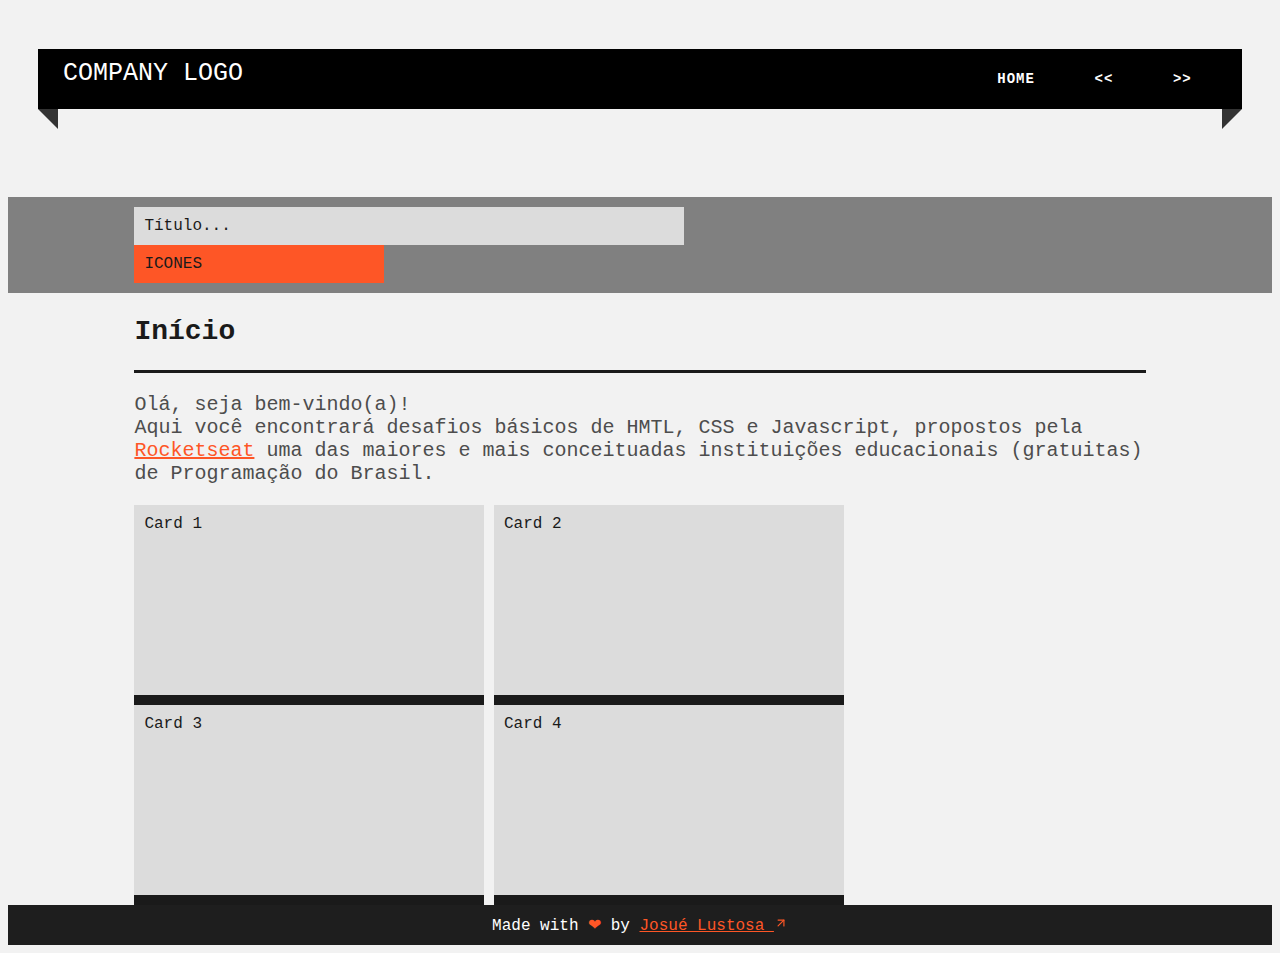
<file: index.html>
<!DOCTYPE html>
<html lang="pt-br">

<head>
    <meta charset="UTF-8" />
    <meta http-equiv="X-UA-Compatible" content="IE=edge" />
    <meta name="viewport" content="width=device-width, initial-scale=1.0" />
    <title>Home | Desafios Rocketseat</title>
    <link rel="stylesheet" href="css/style.css" />
</head>

<body>
    <div class="navbar">
        <nav>
            <div class="logo">Company Logo</div>
            <ul class="menu-area">
                <li><a href="#">Home</a></li>
                <li>
                    <a href="#">
                        <<</a>
                </li>
                <li><a href="#">>></a></li>
            </ul>
        </nav>
    </div>

    <br /><br /><br /><br />

    <header>
        <div class="nav" style="width: 550px">Título...</div>
        <div class="nav" style="background-color: rgb(254, 86, 38)">ICONES</div>
    </header>
    <main>
        <section>
            <article>
                <h2 class="h2">Início</h2>
                <div class="linha-horizontal"></div>
                <p class="p">
                    Olá, seja bem-vindo(a)! <br /> Aqui você encontrará desafios básicos de HMTL, CSS e Javascript, propostos pela
                    <a href="https://app.rocketseat.com.br/me/josuelustosa" id="link-blank" target="_blank">Rocketseat</a
            >
            uma das maiores e mais conceituadas instituições educacionais
            (gratuitas) de Programação do Brasil.
          </p>
          <div class="card">Card 1</div>
          <div class="card">Card 2</div>
          <div class="card">Card 3</div>
          <div class="card">Card 4</div>
        </article>
      </section>
    </main>

    <footer>
      Made with <span style="color: rgb(254, 86, 38)">&#10084;</span> by
      <a
        href="https://app.rocketseat.com.br/me/josuelustosa"
        id="link-blank"
        target="_blank"
        >Josué Lustosa
        <span
          ><img
            src="icons/arrow-up-right.svg"
            class="filter-orange"
            height="14px"
            width="14px"
        /></span>
      </a>
                    </footer>
</body>

</html>
</file>
<file: css/style.css>
* {
    box-sizing: border-box;
}

body {
    background-color: #f2f2f2;
    color: #1a1a1a;
    font-family: "Courier New", Courier;
}

.navbar {
    padding-top: 25px;
}

nav {
    position: relative;
    width: calc(100% - 60px);
    margin: 0 auto;
    background: #000000;
    z-index: 1;
    text-align: right;
    padding-right: 2%;
}

.logo {
    width: 25%;
    float: left;
    text-transform: uppercase;
    color: #fff;
    font-size: 25px;
    text-align: left;
    padding: 10px 25px;
}

.menu-area li {
    display: inline-block;
    list-style-type: none;
}

.menu-area a {
    color: #fff;
    font-weight: 900;
    letter-spacing: 1px;
    text-transform: uppercase;
    display: block;
    padding: 15px 25px;
    font-size: 14px;
    line-height: 30px;
    position: relative;
    z-index: 1;
    text-decoration: none;
}

.menu-area a:hover {
    background: deeppink;
    color: #fff;
}

nav:before {
    position: absolute;
    content: '';
    border-top: 10px solid #333;
    border-right: 10px solid #333;
    border-left: 10px solid transparent;
    border-bottom: 10px solid transparent;
    top: 100%;
    left: 0;
}

nav:after {
    position: absolute;
    content: '';
    border-top: 10px solid #333;
    border-left: 10px solid #333;
    border-right: 10px solid transparent;
    border-bottom: 10px solid transparent;
    top: 100%;
    right: 0;
}

.h1 {
    font-size: 36px;
    text-transform: uppercase;
    color: rgb(254, 86, 38);
}

.h2 {
    font-size: 28px;
}

.p {
    font-size: 20px;
    color: #4d4d4d;
}

a {
    color: rgb(254, 86, 38);
}

a:hover {
    text-decoration: none;
    color: rgb(254, 86, 38);
    /* font-weight: bold;
    background-color: rgb(254, 86, 38);
    padding: 4px 4px; */
    /* color: #f2f2f2; */
}


/* Botão Primário */

.btn-primary {
    font-family: Galyon-Bold;
    color: rgb(255, 255, 255);
    background-color: rgb(254, 86, 38);
    padding: 12px 14px;
    margin: 20px;
    border: 3px solid rgb(254, 86, 38);
    font-size: 18px;
    letter-spacing: 1px;
    text-transform: uppercase;
    display: inline-block;
    text-align: center;
    cursor: pointer;
}

.btn-primary:hover {
    background-color: #ec2300;
    border: 3px solid #ec2300;
    color: rgb(255, 255, 255);
}

main {
    margin: 0% 10% 0% 10%;
}

header {
    width: 100%;
    padding: 10px 0px;
    /* height: 100px; */
    background-color: grey;
}

.nav {
    width: 250px;
    /* width: 30%; */
    /* height: 100px; */
    display: inline-block;
    padding: 10px 10px;
    background-color: gainsboro;
    margin: 0% 10% 0% 10%;
}

.article {
    -webkit-flex: 3;
    -ms-flex: 3;
    flex: 3;
    /* background-color: #f1f1f1; */
    /* padding: 10px; */
}

.card {
    width: 350px;
    height: 200px;
    display: inline-block;
    padding: 10px 10px;
    border-bottom: 10px solid;
    background-color: gainsboro;
}

.linha-horizontal {
    height: 3px;
    background-color: #1a1a1a;
}

footer {
    background-color: rgb(30, 30, 30);
    padding: 10px;
    text-align: center;
    color: white;
    /* margin: 0%;   */
    width: 100%;
}

.filter-orange {
    filter: invert(42%) sepia(74%) saturate(2925%) hue-rotate(346deg) brightness(101%) contrast(99%);
}


/* Responsive layout - makes the menu and the content (inside the section) sit on top of each other instead of next to each other */

@media (max-width: 600px) {
    section {
        -webkit-flex-direction: column;
        flex-direction: column;
    }
}
</file>
